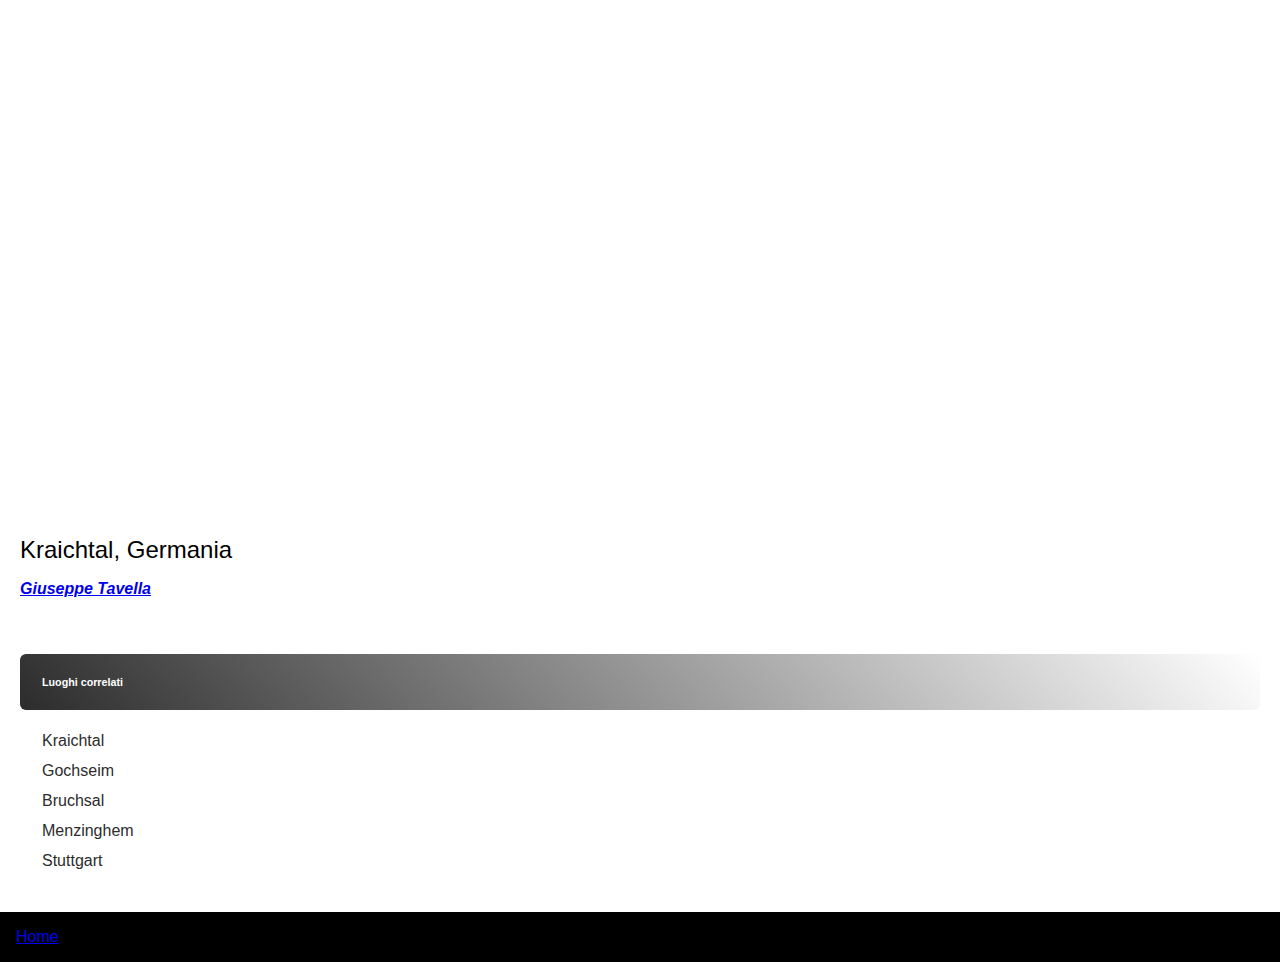
<file: D3/index.html>
<!DOCTYPE html>
 <!--[if lt IE 7]>      <html class="no-js lt-ie9 lt-ie8 lt-ie7"> <![endif]-->
 <!--[if IE 7]>         <html class="no-js lt-ie9 lt-ie8"> <![endif]-->
 <!--[if IE 8]>         <html class="no-js lt-ie9"> <![endif]-->
 <!--[if gt IE 8]>      <html class="no-js"> <!--<![endif]-->
 <html>
    <head>
        <meta charset="utf-8">
        <meta http-equiv="X-UA-Compatible" content="IE=edge">
        <title></title>
        <meta name="description" content="">
        <meta name="viewport" content="width=device-width, initial-scale=1">
        <link rel="stylesheet" href="style.css">
      
        <link rel="preconnect" href="https://fonts.googleapis.com/css2?00family=Montserrat:wght@4&display=swap">
    </head>
    <body>
        <!--[if lt IE 7]>
            <p class="browsehappy">You are using an <strong>outdated</strong> browser. Please <a href="#">upgrade your browser</a> to improve your experience.</p>
        <![endif]-->
        
        <div class="main-section">
            <div class="image-container">

            </div>

            <h1 id="place">Kraichtal, Germania</h1>

            <p><a id="autor" href="https://www.linkedin.com/in/giuseppetavella/">Giuseppe Tavella</a></p>

            <h6 id="related-places">Luoghi correlati</h6>

            <ul>
                <li><a href="./kraichtal.html">Kraichtal</a></li>
                <li><a href="./gochseim.html">Gochseim</a></li>
                <li><a href="./bruchsal.html">Bruchsal</a></li>
                <li><a href="./menzinghem.html">Menzinghem</a></li>
                <li><a href="./stuttgart.html">Stuttgart</a></li>
            </ul>

        </div>

        <div class="footer">
            <a href="./index.html">Home</a>
        </div>

        <script src="" async defer></script>
    </body>
 </html>
</file>
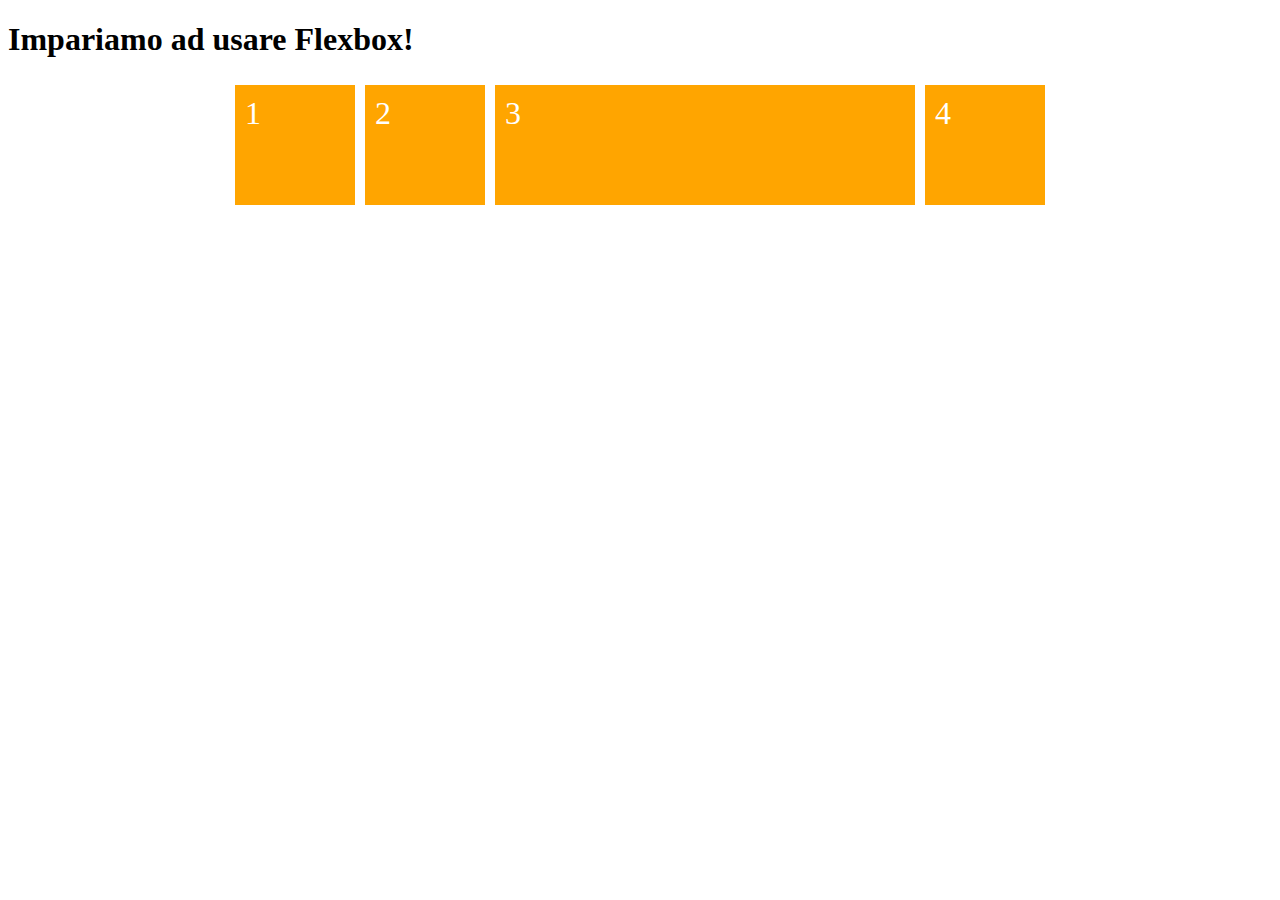
<file: D4/index.html>
<!DOCTYPE html>
<!--[if lt IE 7]>      <html class="no-js lt-ie9 lt-ie8 lt-ie7"> <![endif]-->
<!--[if IE 7]>         <html class="no-js lt-ie9 lt-ie8"> <![endif]-->
<!--[if IE 8]>         <html class="no-js lt-ie9"> <![endif]-->
<!--[if gt IE 8]>      <html class="no-js"> <!--<![endif]-->
<html>
    <head>
        <meta charset="utf-8">
        <meta http-equiv="X-UA-Compatible" content="IE=edge">
        <title>Web Prep - Flexbox</title>
        <meta name="description" content="">
        <meta name="viewport" content="width=device-width, initial-scale=1">
        <link rel="stylesheet" href="style.css">
    </head>
    <body>
        <!--[if lt IE 7]>
            <p class="browsehappy">You are using an <strong>outdated</strong> browser. Please <a href="#">upgrade your browser</a> to improve your experience.</p>
        <![endif]-->

        <h1>Impariamo ad usare Flexbox!</h1>
        <div id="container">
            <div class="child">1</div>
            <div class="child">2</div>
            <div class="child" style="width: 400px;">3</div>
            <div class="child">4</div>
        </div>

        <script src="" async defer></script>
    </body>
</html>
</file>
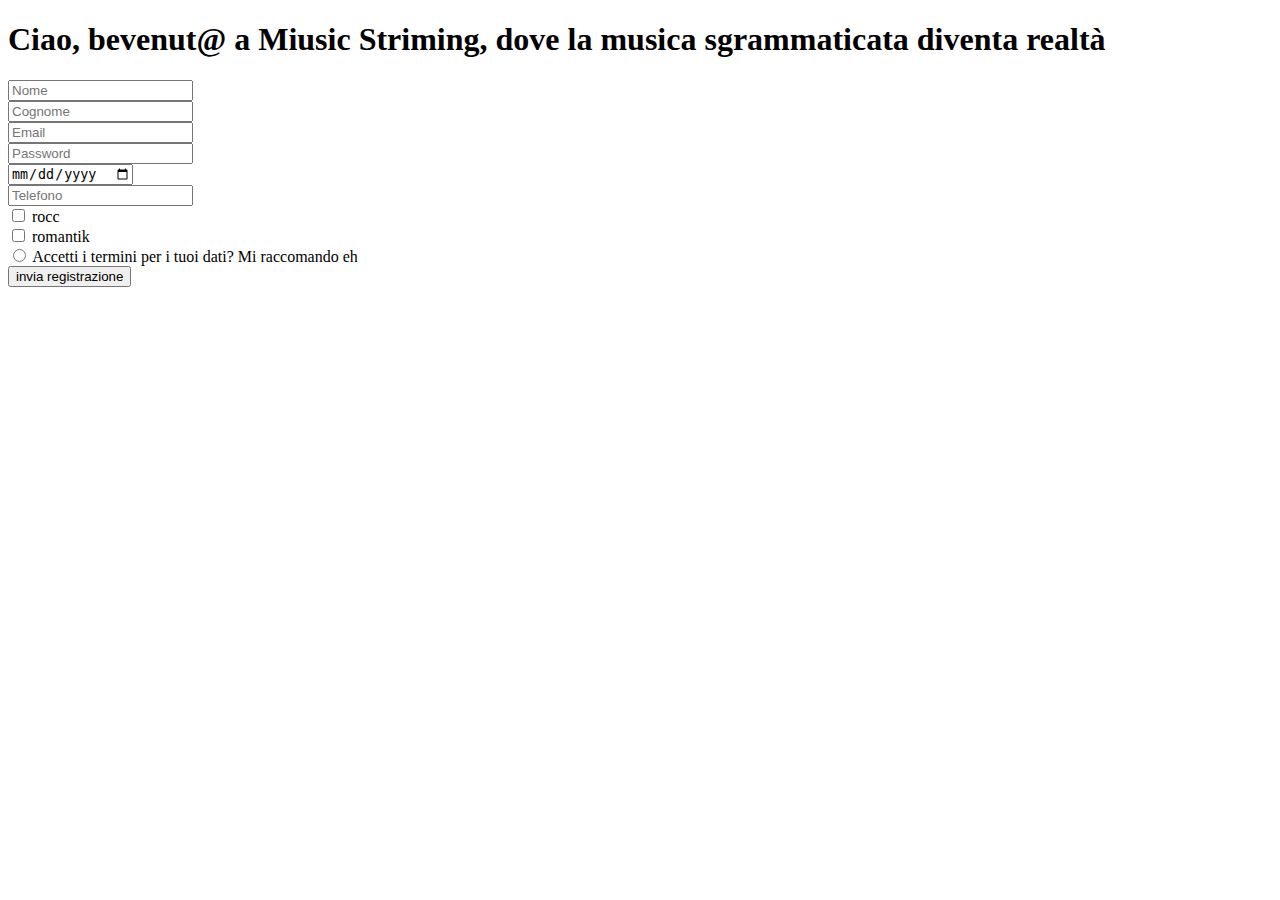
<file: form_appstreaming.html>
<!DOCTYPE html>
<html lang="en">
<head>
    <meta charset="UTF-8">
    <meta name="viewport" content="width=device-width, initial-scale=1.0">
    <title>Il Più Migliore Miusic Striming</title>
</head>
<body>

    <h1>Ciao, bevenut@ a Miusic Striming, dove la musica sgrammaticata diventa realtà</h1>

    <div>
        <form onsubmit="alert('registrazione inviata');">
            <div>
                <input type="text" placeholder="Nome">
            </div>
            <div>
                <input type="text" placeholder="Cognome">
            </div>
            <div>
                <input type="email" placeholder="Email">
            </div>
            <div>
                <input type="password" placeholder="Password">
            </div>
            <div>
                <input type="date" placeholder="Data di nascita">
            </div>
            <div>
                <input type="number" placeholder="Telefono">
            </div>
            <div>
                <input type="checkbox" value="">
                <span>rocc</span>
            </div>
            <div>
                <input type="checkbox" value="">
                <span>romantik</span>
            </div>
            <div>
                <input type="radio">
                <span>Accetti i termini per i tuoi dati? Mi raccomando eh</span>
            </div>
            <div>
                <button type="submit">invia registrazione</button>
            </div>

        </form>
    </div>

</body>
</html>
</file>
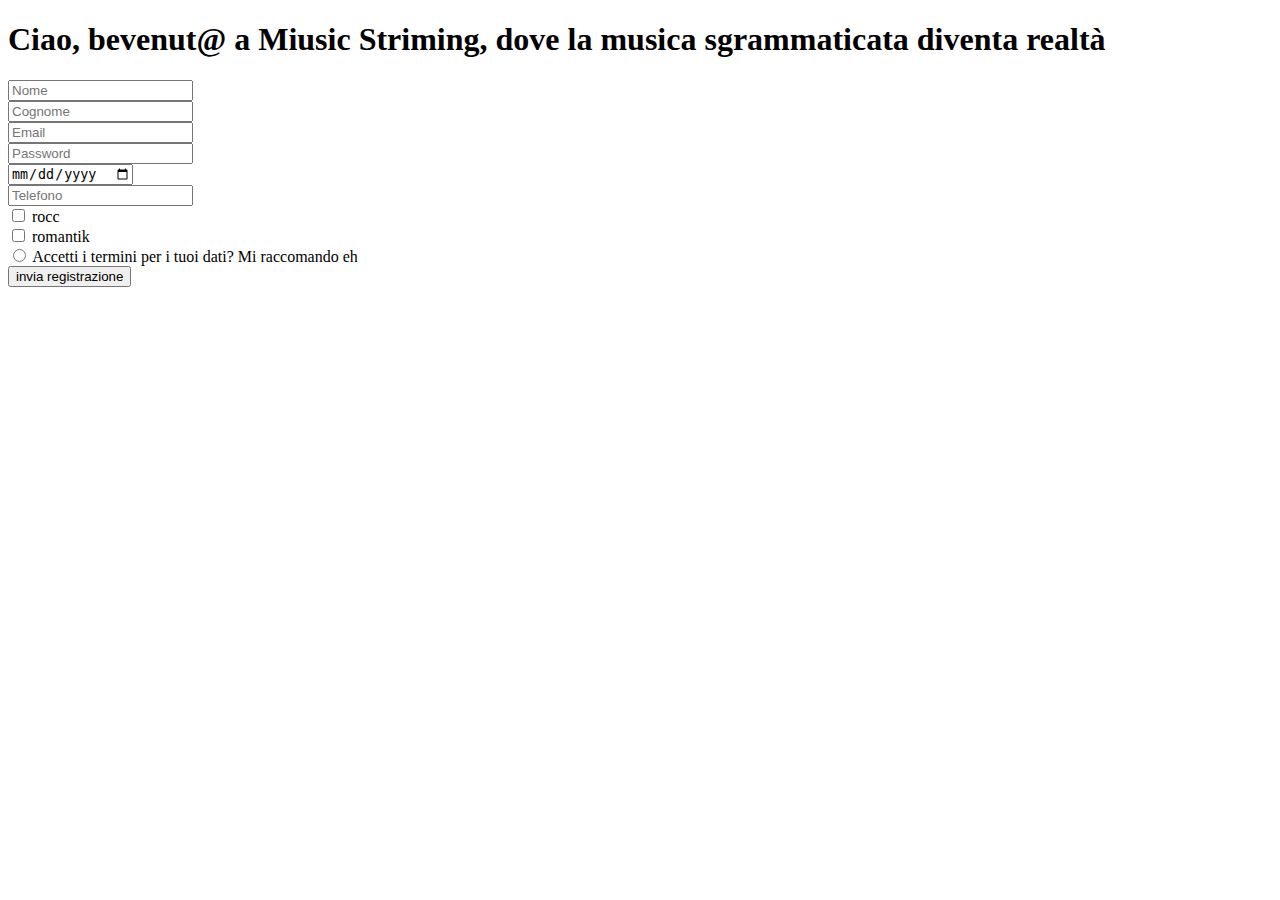
<file: 1/form_appstreaming.html>
<!DOCTYPE html>
<html lang="en">
<head>
    <meta charset="UTF-8">
    <meta name="viewport" content="width=device-width, initial-scale=1.0">
    <title>Il Più Migliore Miusic Striming</title>
</head>
<body>

    <h1>Ciao, bevenut@ a Miusic Striming, dove la musica sgrammaticata diventa realtà</h1>

    <div>
        <form onsubmit="alert('registrazione inviata');">
            <div>
                <input type="text" placeholder="Nome">
            </div>
            <div>
                <input type="text" placeholder="Cognome">
            </div>
            <div>
                <input type="email" placeholder="Email">
            </div>
            <div>
                <input type="password" placeholder="Password">
            </div>
            <div>
                <input type="date" placeholder="Data di nascita">
            </div>
            <div>
                <input type="number" placeholder="Telefono">
            </div>
            <div>
                <input type="checkbox" value="">
                <span>rocc</span>
            </div>
            <div>
                <input type="checkbox" value="">
                <span>romantik</span>
            </div>
            <div>
                <input type="radio">
                <span>Accetti i termini per i tuoi dati? Mi raccomando eh</span>
            </div>
            <div>
                <button type="submit">invia registrazione</button>
            </div>

        </form>
    </div>

</body>
</html>
</file>
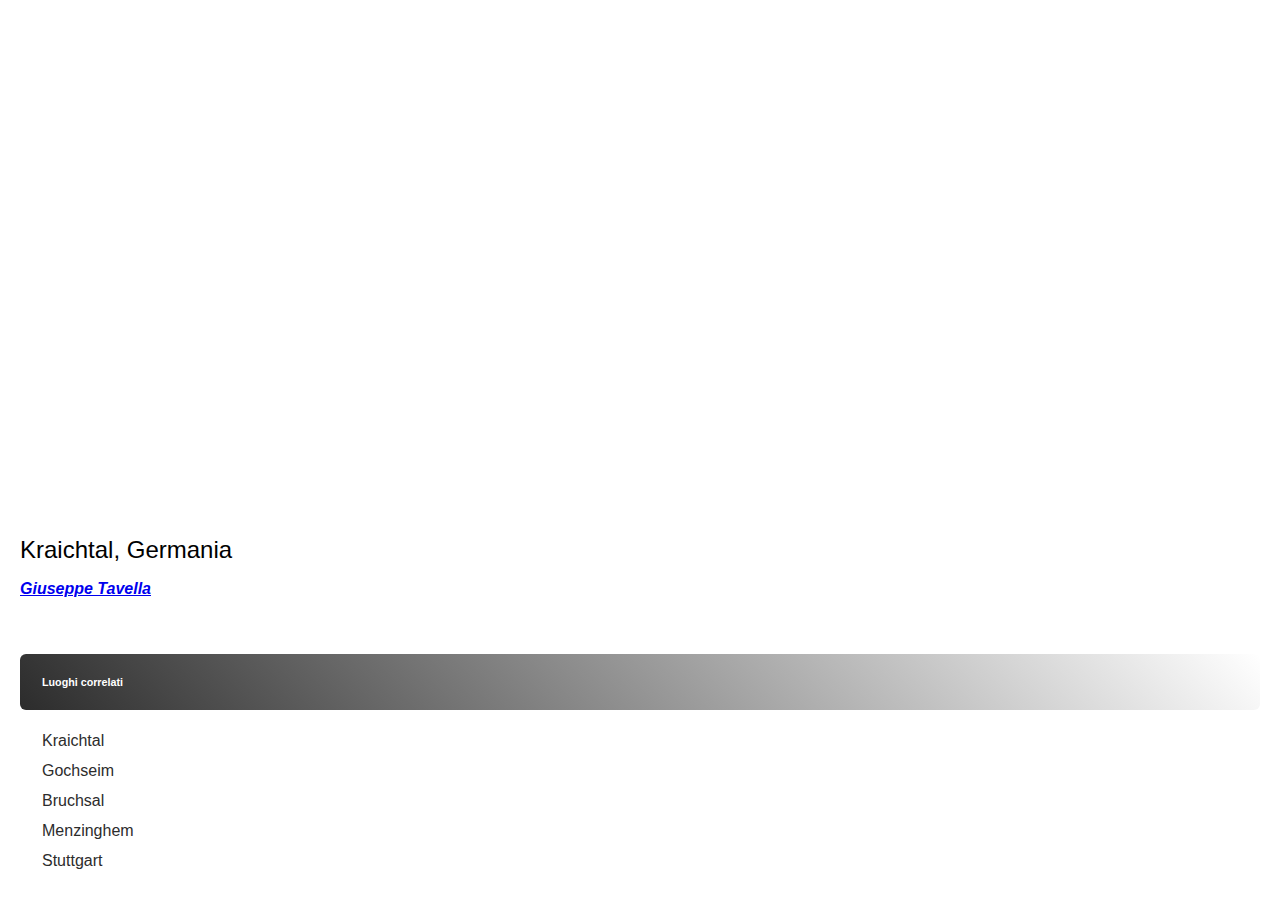
<file: D3/bruchsal.html>
<!DOCTYPE html>
 <!--[if lt IE 7]>      <html class="no-js lt-ie9 lt-ie8 lt-ie7"> <![endif]-->
 <!--[if IE 7]>         <html class="no-js lt-ie9 lt-ie8"> <![endif]-->
 <!--[if IE 8]>         <html class="no-js lt-ie9"> <![endif]-->
 <!--[if gt IE 8]>      <html class="no-js"> <!--<![endif]-->
 <html>
    <head>
        <meta charset="utf-8">
        <meta http-equiv="X-UA-Compatible" content="IE=edge">
        <title></title>
        <meta name="description" content="">
        <meta name="viewport" content="width=device-width, initial-scale=1">
        <link rel="stylesheet" href="style.css">
      
        <link rel="preconnect" href="https://fonts.googleapis.com/css2?00family=Montserrat:wght@4&display=swap">
    </head>
    <body>
        <!--[if lt IE 7]>
            <p class="browsehappy">You are using an <strong>outdated</strong> browser. Please <a href="#">upgrade your browser</a> to improve your experience.</p>
        <![endif]-->
        
        <div class="main-section">
            <div class="image-container">

            </div>

            <h1 id="place">Kraichtal, Germania</h1>

            <p><a id="autor" href="https://www.linkedin.com/in/giuseppetavella/">Giuseppe Tavella</a></p>

            <h6 id="related-places">Luoghi correlati</h6>

            <ul>
                <li><a href="./kraichtal.html">Kraichtal</a></li>
                <li><a href="./gochseim.html">Gochseim</a></li>
                <li><a href="./bruchsal.html">Bruchsal</a></li>
                <li><a href="./menzinghem.html">Menzinghem</a></li>
                <li><a href="./stuttgart.html">Stuttgart</a></li>
            </ul>

        </div>

        <script src="" async defer></script>
    </body>
 </html>
</file>
<file: D3/style.css>
body {
    margin: 0;
    font-family: 'Montserrat', sans-serif;
}

.main-section {
   padding: 20px; 
}

.image-container {
    height: 500px;
    width: 100%;
    background-image: url(https://s1.directupload.eu/images/251006/zf974w6x.png);
}

#place {
    font-size: 24px;
    font-weight: 400;
}

h1, 
h3 {
    margin-bottom: 0;
}

#autor {
    font-weight: 600;
    font-style: italic;
}

#related-places {
    padding: 22px;
    margin-bottom: 0;
    margin-top: 56px;
    color: white;
    border-radius: 6px;
    background: linear-gradient(47deg, #2c2c2c, #b2b0b000);
}

ul {
    list-style-type: none;
    padding-left: 0;
}

ul > li {
    padding-top: 6px;
    padding-bottom: 6px;
    padding-left: 22px;
    border-bottom: 1px #dfdfdf;
}

ul > li > a {
    color: #2c2c2c;
    text-decoration-line: none;
}

.footer {
    background-color: black;
    color: white;
    padding: 16px;
    margin: 0 auto;
}
</file>
<file: D4/style.css>
.child {
    width: 100px;
    height: 100px;
    color: white;
    background-color: orange;
    margin: 5px;
    padding: 10px;
    font-size: 2em;
}

#container {
    display: flex;
    flex-direction: row;
    /* flex-wrap: wrap; */
    justify-content: center;
}
</file>
